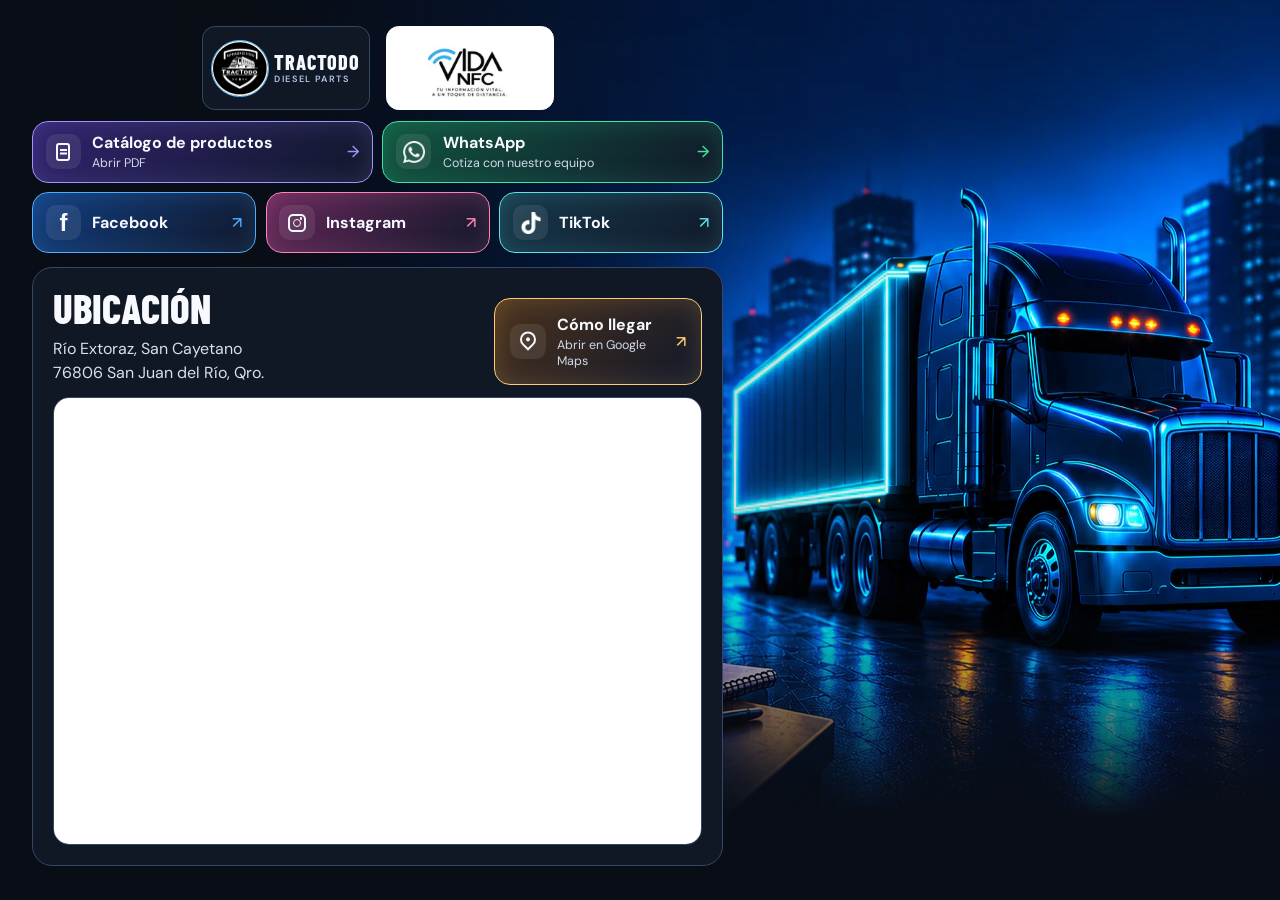
<file: index.html>
<!doctype html>
<html lang="es-MX">
<head>
  <meta charset="utf-8">
  <meta name="viewport" content="width=device-width, initial-scale=1">
  <meta name="theme-color" content="#0b101a">
  <meta name="description" content="Vida NFC reúne el catálogo, los contactos y la ubicación de Tractodo Diesel Parts.">
  <title>Vida NFC | Tractodo Diesel Parts</title>
  <link rel="preload" href="fondo-tractodo.webp" as="image" type="image/webp">
  <link rel="stylesheet" href="styles.css?v=8">
  <style>
    .hero-brands {
      --brand-logo-height: clamp(2.5rem, 11vw, 3.6rem);
      display: grid;
      grid-template-columns: repeat(2, minmax(0, 1fr));
      gap: clamp(.55rem, 2.2vw, 1rem);
      width: min(100%, 22rem);
    }
    .brand-badge {
      box-sizing: border-box;
      display: flex;
      align-items: center;
      justify-content: center;
      gap: .35rem;
      height: clamp(4.25rem, 15vw, 5.25rem);
      min-width: 0;
      margin: 0;
      padding: .45rem;
      border: 1px solid #354767;
      border-radius: .8rem;
    }
    .brand-badge--tractodo {
      background: #101725;
      color: #f7f9ff;
      font: 800 clamp(.75rem, 3.2vw, 1.25rem)/1 'Barlow Condensed', Impact, sans-serif;
      letter-spacing: .04em;
    }
    .brand-badge--tractodo small {
      display: block;
      margin-top: .2rem;
      color: #b0c8ea;
      font: 600 clamp(.43rem, 1.4vw, .57rem)/1 'DM Sans', sans-serif;
      letter-spacing: .15em;
    }
    .brand-badge img {
      box-sizing: border-box;
      display: block;
      width: auto;
      height: var(--brand-logo-height);
      max-width: 100%;
      object-fit: contain;
    }
    .brand-tractodo-logo {
      flex: none;
      aspect-ratio: 1;
      border: 1px solid #5bbdff;
      border-radius: 50%;
    }
    .brand-badge--vida { background: #fff; border-color: #fff; }
  </style>
  <script src="botones.js" defer></script>
</head>
<body class="home-page">
  <main>
    <header class="hero">
      <div class="hero-brands">
        <div class="brand-badge brand-badge--tractodo">
          <img class="brand-tractodo-logo" src="tractodo-logo.webp" alt="" width="44" height="44">
          <span>TRACTODO <small>DIESEL PARTS</small></span>
        </div>
        <h1 class="brand-badge brand-badge--vida">
          <img class="brand-vida-logo" src="vida-nfc.png" alt="Vida NFC. Tu información vital, a un toque de distancia." width="96" height="67">
        </h1>
      </div>
    </header>
    <nav class="actions" aria-label="Catálogo, contacto y redes">
      <a class="tile catalog" href="catalogo-tractodo.pdf" type="application/pdf">
        <span class="icon" aria-hidden="true"><i class="document"></i></span><span><strong>Catálogo de productos</strong><small>Abrir PDF</small></span><b aria-hidden="true">→</b>
      </a>
      <a class="tile whatsapp" href="whatsapp.html">
        <span class="icon"><img src="whatsapp.png" alt="" width="22" height="22"></span><span><strong>WhatsApp</strong><small>Cotiza con nuestro equipo</small></span><b aria-hidden="true">→</b>
      </a>
      <a class="tile social facebook" href="https://www.facebook.com/profile.php?id=100070995052516" target="_blank" rel="noopener noreferrer">
        <span class="icon social-f" aria-hidden="true">f</span><span><strong>Facebook</strong></span><b aria-hidden="true">↗</b>
      </a>
      <a class="tile social instagram" href="https://www.instagram.com/tractodo.diesel.parts/" target="_blank" rel="noopener noreferrer">
        <span class="icon" aria-hidden="true"><i class="camera"></i></span><span><strong>Instagram</strong></span><b aria-hidden="true">↗</b>
      </a>
      <a class="tile social tiktok" href="https://www.tiktok.com/@tractodo4" target="_blank" rel="noopener noreferrer">
        <span class="icon"><img src="tiktok.png" alt="" width="22" height="22"></span><span><strong>TikTok</strong></span><b aria-hidden="true">↗</b>
      </a>
    </nav>
    <section id="ubicacion" class="location-section" aria-labelledby="location-title">
      <header class="location-details">
        <div>
          <h2 class="location-title" id="location-title">Ubicación</h2>
          <address class="location-address">
            Río Extoraz, San Cayetano<br>
            76806 San Juan del Río, Qro.
          </address>
        </div>
        <a class="tile location map-directions" href="https://www.google.com/maps/dir/?api=1&amp;destination=20.3868559%2C-99.9814262&amp;destination_place_id=ChIJ01TDkZ0M04URt5hjlOpO-P0" target="_blank" rel="noopener noreferrer">
          <span class="icon" aria-hidden="true"><i class="pin"></i></span><span><strong>Cómo llegar</strong><small>Abrir en Google Maps</small></span><b aria-hidden="true">↗</b>
        </a>
      </header>
      <iframe class="location-map" title="Mapa de Refacciones Diesel Tractodo en San Juan del Río" src="https://www.google.com/maps/embed?origin=mfe&amp;pb=!1m3!3m2!1m1!4s18300463855238879415!3m1!1ses!5m1!1ses" loading="lazy" referrerpolicy="no-referrer" allowfullscreen></iframe>
    </section>
  </main>
</body>
</html>
</file>
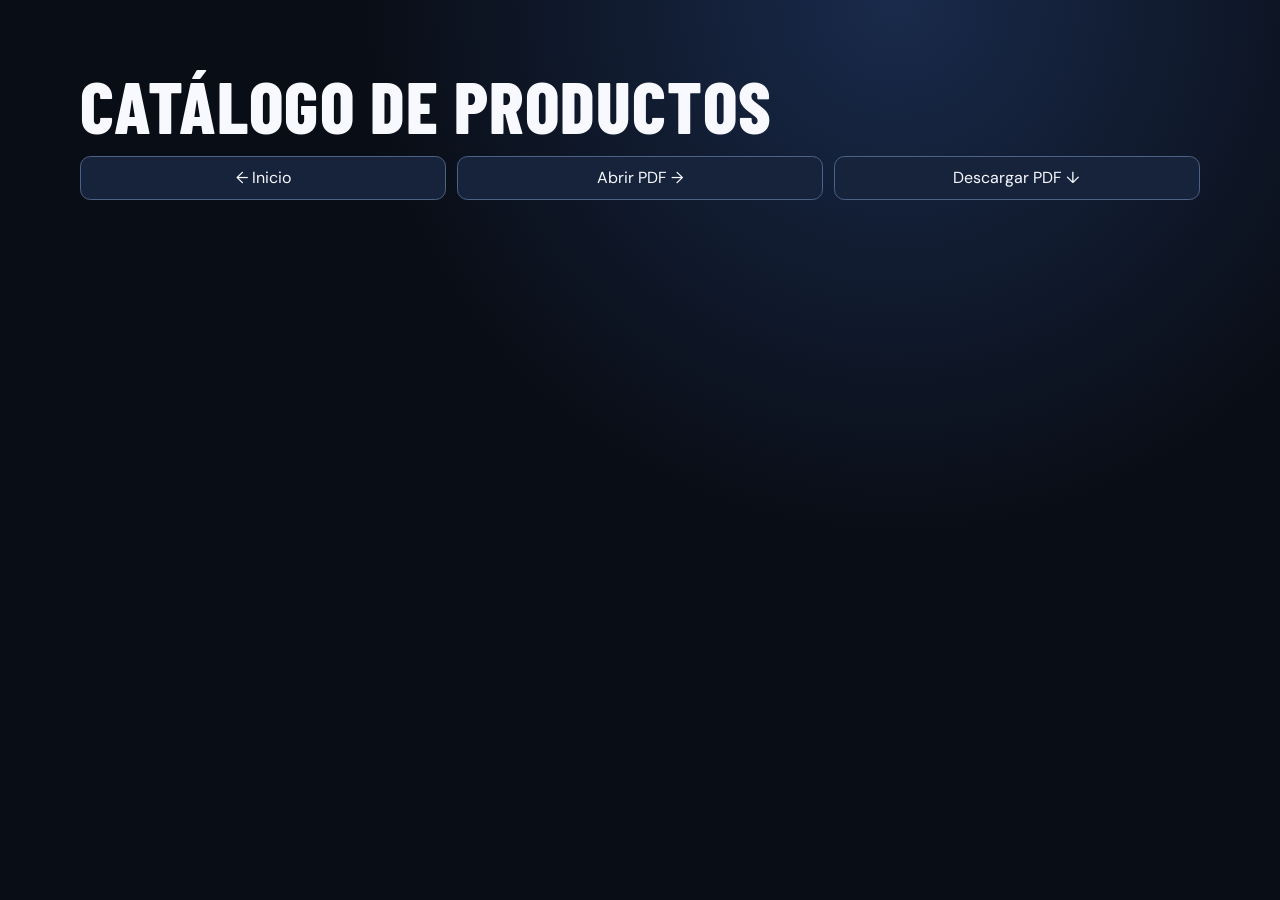
<file: catalogo.html>
<!doctype html>
<html lang="es-MX">
<head>
  <meta charset="utf-8">
  <meta name="viewport" content="width=device-width, initial-scale=1">
  <meta name="theme-color" content="#0b101a">
  <title>Catálogo de productos | Tractodo Diesel Parts</title>
  <link rel="stylesheet" href="styles.css?v=8">
  <script src="botones.js" defer></script>
</head>
<body>
  <main class="pdf-page">
    <h1 class="pdf-title">Catálogo de productos</h1>
    <nav class="pdf-top" aria-label="Opciones del catálogo">
      <a href="index.html">← Inicio</a>
      <a href="catalogo-tractodo.pdf" type="application/pdf">Abrir PDF →</a>
      <a href="catalogo-tractodo.pdf" download>Descargar PDF ↓</a>
    </nav>
  </main>
</body>
</html>
</file>
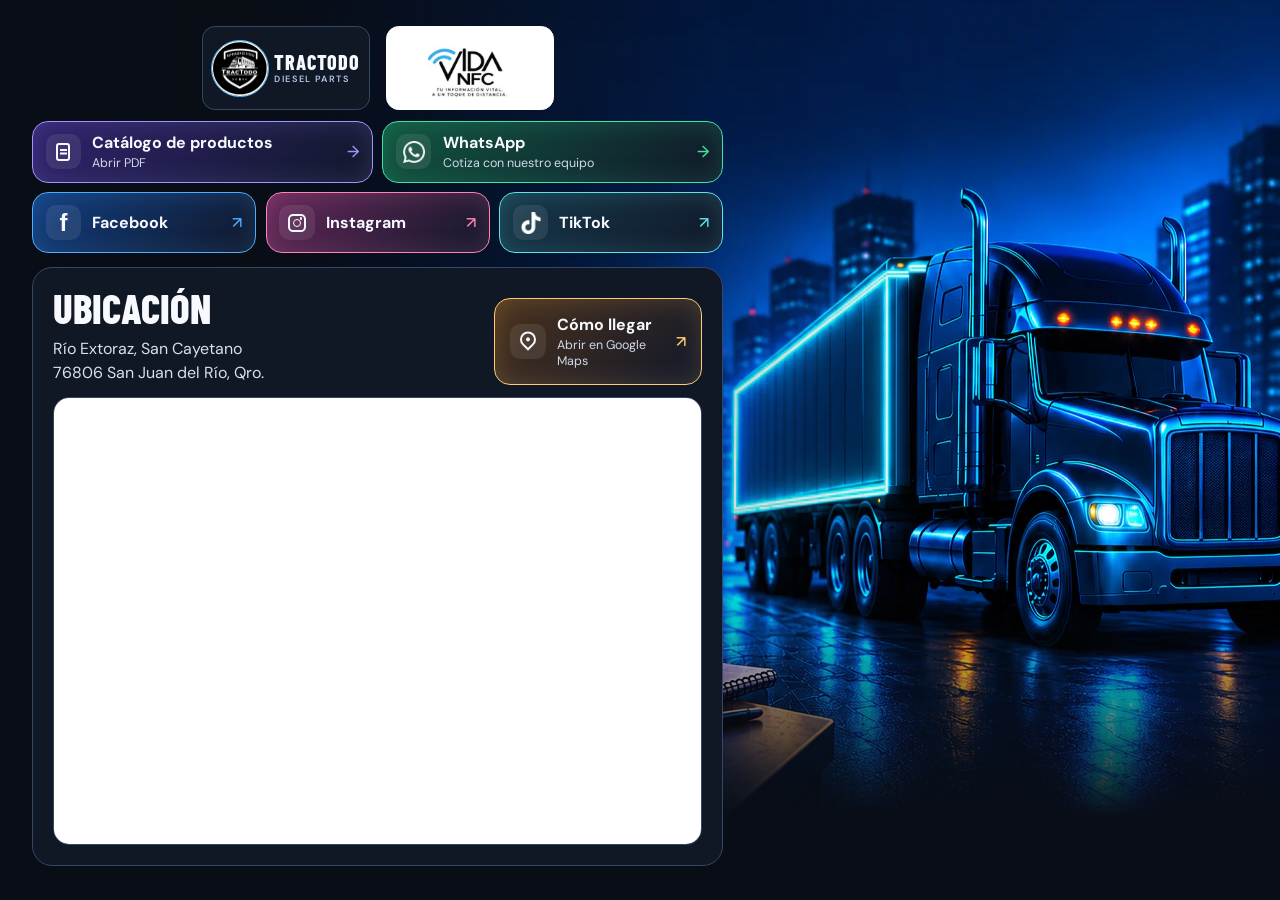
<file: ubicacion.html>
<!doctype html>
<html lang="es-MX">
<head>
  <meta charset="utf-8">
  <meta name="viewport" content="width=device-width, initial-scale=1">
  <meta name="theme-color" content="#0b101a">
  <meta http-equiv="refresh" content="0; url=index.html#ubicacion">
  <title>Ubicación | Tractodo Diesel Parts</title>
  <link rel="stylesheet" href="styles.css?v=8">
</head>
<body>
  <main>
    <a class="back-link" href="index.html#ubicacion">Ver mapa de Tractodo →</a>
  </main>
</body>
</html>
</file>
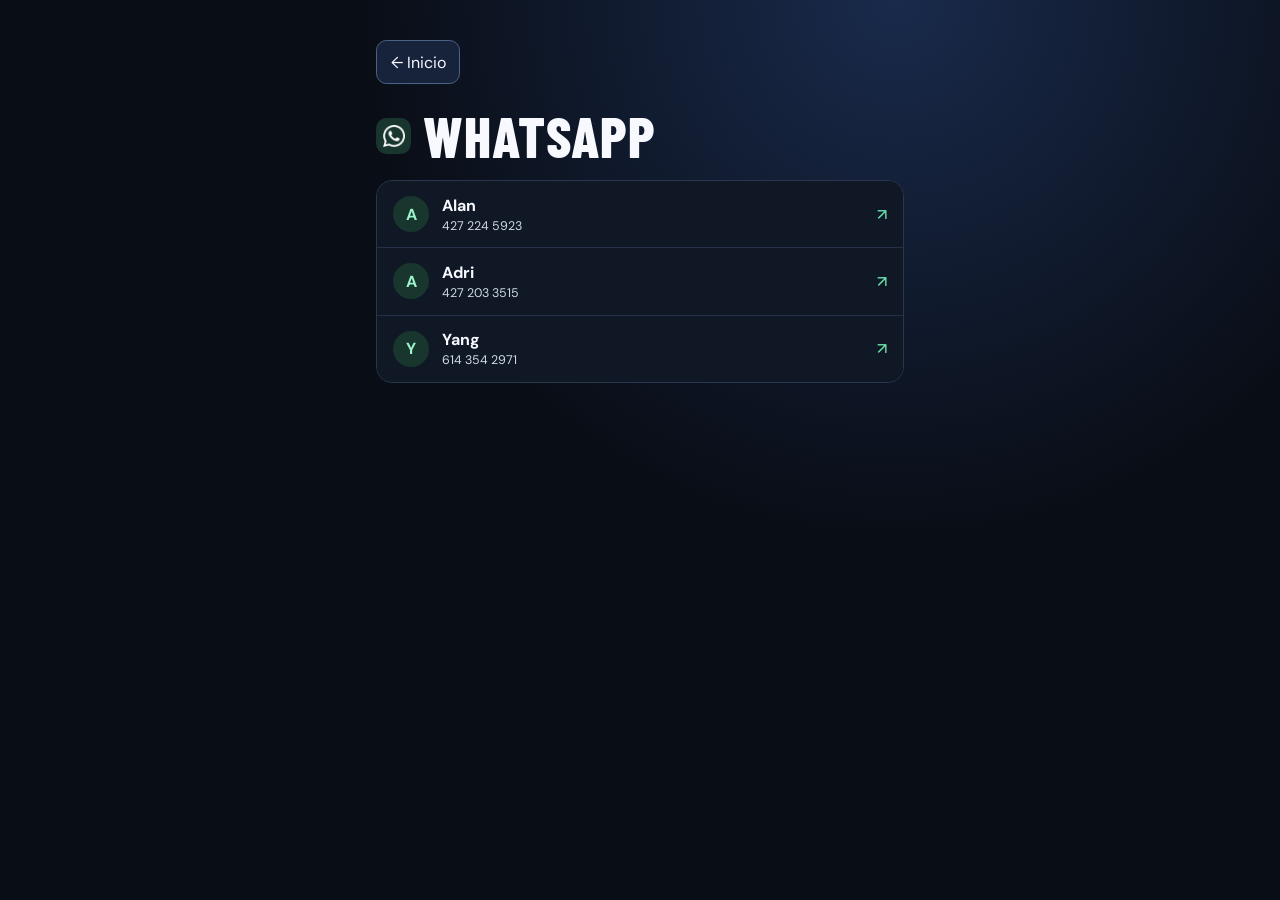
<file: whatsapp.html>
<!doctype html>
<html lang="es-MX">
<head>
  <meta charset="utf-8">
  <meta name="viewport" content="width=device-width, initial-scale=1">
  <meta name="theme-color" content="#0b101a">
  <title>WhatsApp | Tractodo Diesel Parts</title>
  <link rel="stylesheet" href="styles.css?v=8">
  <script src="botones.js" defer></script>
</head>
<body>
  <main class="contact-page">
    <a class="back-link" href="index.html">← Inicio</a>
    <header class="contact-heading">
      <span class="icon"><img src="whatsapp.png" alt="" width="22" height="22"></span>
      <h1 id="contact-title">WhatsApp</h1>
    </header>
    <nav class="contacts" aria-labelledby="contact-title">
      <a href="https://wa.me/524272245923" target="_blank" rel="noopener noreferrer"><span class="avatar" aria-hidden="true">A</span><span><strong>Alan</strong><small>427 224 5923</small></span><b aria-hidden="true">↗</b></a>
      <a href="https://wa.me/524272033515" target="_blank" rel="noopener noreferrer"><span class="avatar" aria-hidden="true">A</span><span><strong>Adri</strong><small>427 203 3515</small></span><b aria-hidden="true">↗</b></a>
      <a href="https://wa.me/526143542971" target="_blank" rel="noopener noreferrer"><span class="avatar" aria-hidden="true">Y</span><span><strong>Yang</strong><small>614 354 2971</small></span><b aria-hidden="true">↗</b></a>
    </nav>
  </main>
</body>
</html>
</file>
<file: styles.css>
@import url('https://fonts.googleapis.com/css2?family=Barlow+Condensed:wght@600;700;800&family=DM+Sans:wght@400;500;600;700&display=swap');

:root { color-scheme: dark; font-family: 'DM Sans', system-ui, sans-serif; color: #f7f9ff; background: #090d15; }
* { box-sizing: border-box; }
html { scroll-behavior: smooth; }
body { margin: 0; background: radial-gradient(ellipse at 70% 0%, #192a4b, transparent 34rem), #090d15; min-height: 100vh; }
.home-page { position: relative; isolation: isolate; background: #090d15; }
.home-page::before {
  content: '';
  position: absolute;
  inset: 0 0 auto;
  z-index: -1;
  height: clamp(22.5rem, 82vw, 38rem);
  max-height: 100%;
  background: linear-gradient(180deg, #090d1538, transparent 24%, transparent 75%, #090d15),
    url('fondo-tractodo.webp') center bottom / 100% auto no-repeat;
}
main { width: min(100% - 2rem, 46rem); margin: auto; padding: clamp(1rem, 4vw, 2.5rem) 0 3rem; }
.home-page main { padding: clamp(.8rem, 2.6vw, 1.65rem) 0 1.75rem; }
a { color: inherit; text-decoration: none; }
a:focus-visible { outline: 3px solid #fff; outline-offset: 4px; }
.hero { margin-bottom: .65rem; }
.hero-brands { margin-inline: auto; }
h1 { font: 800 clamp(1.75rem, 9.6vw, 6rem)/.92 'Barlow Condensed', Impact, sans-serif; text-transform: uppercase; margin: 1.8rem 0 .95rem; letter-spacing: .015em; overflow-wrap: anywhere; }
/* Bound the previous logo markup when a browser still has the older HTML cached. */
.hero .project-logo { display: block; max-width: min(100%, 11rem); height: auto; }
.actions { display: grid; grid-template-columns: repeat(6, minmax(0, 1fr)); gap: .6rem; margin: 0 0 .85rem; }
.actions .tile { grid-column: span 2; min-height: 3.8rem; padding: .65rem .8rem; }
.actions :is(.catalog, .whatsapp) { grid-column: 1 / -1; }
.tile { --accent: #a294ff; --fill: #30236d; display: flex; align-items: center; gap: .7rem; padding: .95rem; min-height: 4.8rem; border: 1px solid var(--accent); border-radius: 1rem; background: linear-gradient(135deg, var(--fill), #11182a); box-shadow: inset 0 0 24px color-mix(in srgb, var(--accent) 18%, transparent); }
.whatsapp { --accent: #43e1a3; --fill: #115640; }
.location { --accent: #ffcb75; --fill: #4b321d; }
.facebook { --accent: #4eabff; --fill: #123e80; }
.instagram { --accent: #ff83b7; --fill: #66285a; }
.tiktok { --accent: #5de3e3; --fill: #16394b; }
.tile b, .contacts b { margin-left: auto; color: var(--accent, #67dda9); font-weight: 500; }
.tile strong { font-size: 1rem; }
small { display: block; font-size: .78rem; color: #d0d9e8; margin-top: .13rem; }
.icon { flex: 0 0 2.2rem; aspect-ratio: 1; display: grid; place-items: center; border-radius: .65rem; background: #ffffff16; font: 700 1.5rem system-ui; }
.icon img { display: block; width: 1.375rem; height: 1.375rem; }
.social-f { font-family: Arial, sans-serif; }
.document { width: .88rem; height: 1.1rem; border: 2px solid; border-radius: 3px; position: relative; }
.document::after { content: ''; position: absolute; inset: .28rem .11rem auto; height: .13rem; background: currentColor; box-shadow: 0 .22rem currentColor; }
.camera { width: 1.13rem; height: 1.13rem; border: 2px solid; border-radius: .32rem; display: grid; place-items: center; position: relative; }
.camera::before { content: ''; width: .39rem; height: .39rem; border: 1.5px solid; border-radius: 50%; }
.camera::after { content: ''; position: absolute; top: .12rem; right: .12rem; width: .13rem; height: .13rem; border-radius: 50%; background: currentColor; }
.pin { width: 1rem; aspect-ratio: 1; display: grid; place-items: center; border: 2px solid; border-radius: 50% 50% 50% 0; transform: translateY(-.1rem) rotate(-45deg); }
.pin::after { content: ''; width: .25rem; aspect-ratio: 1; border-radius: 50%; background: currentColor; }
.contact-page { width: min(100% - 2rem, 33rem); }
.contact-heading { display: flex; align-items: center; gap: .75rem; margin: 1.5rem 0 1rem; }
.contact-heading h1 { margin: 0; font-size: clamp(2.15rem, 7vw, 3.5rem); line-height: 1; }
.contact-heading .icon { background: #18362e; }
.contacts { border: 1px solid #29374c; border-radius: 1rem; background: #101725; overflow: hidden; }
.contacts a { display: flex; align-items: center; gap: .8rem; padding: .85rem 1rem; background: #101725; }
.contacts a + a { border-top: 1px solid #253146; }
.contacts a:focus-visible { outline-offset: -4px; }
.avatar { background: #18362e; color: #9cf2c9; flex: 0 0 2.25rem; aspect-ratio: 1; border-radius: 50%; display: grid; place-items: center; font-weight: 700; }
.pdf-page { width: min(100% - 2rem, 70rem); }
.pdf-top { display: grid; gap: .65rem; margin-bottom: 1rem; }
.pdf-top a, .back-link { display: grid; place-items: center; min-height: 44px; padding: .65rem .85rem; text-align: center; border: 1px solid #4c6286; border-radius: .65rem; background: #17233b; }
.back-link { width: max-content; }
.pdf-title { font-size: clamp(2rem, 7.5vw, 4.5rem); line-height: 1; }
.location-section { padding: clamp(.85rem, 3vw, 1.25rem); scroll-margin-top: 1rem; border: 1px solid #354767; border-radius: 1.25rem; background: #101725; }
.location-details { display: grid; gap: .75rem; margin-bottom: .75rem; }
.location-title { margin: 0 0 .55rem; font: 800 clamp(1.8rem, 6vw, 2.55rem)/1 'Barlow Condensed', Impact, sans-serif; text-transform: uppercase; }
.location-address { color: #d6e0ee; font-style: normal; line-height: 1.5; }
.map-directions { min-height: 3.65rem; }
.location-map { display: block; width: 100%; height: clamp(18rem, 50vh, 28rem); border: 1px solid #354767; border-radius: 1rem; background: #17233b; }
@media (min-width: 32rem) {
  .pdf-top { grid-template-columns: repeat(3, minmax(0, 1fr)); }
}
@media (min-width: 38rem) {
  .actions :is(.catalog, .whatsapp) { grid-column: span 3; }
  .location-details { grid-template-columns: minmax(0, 1fr) auto; align-items: end; }
  .map-directions { min-width: 13rem; }
}
@media (max-width: 37.99rem) {
  .actions .social { flex-direction: column; justify-content: center; gap: .25rem; padding: .4rem .2rem; text-align: center; }
  .social .icon { flex: none; width: 1.65rem; font-size: 1.2rem; }
  .social .icon img { width: 1.15rem; height: 1.15rem; }
  .social strong { font-size: clamp(.75rem, 3.4vw, .9rem); }
  .social > b { display: none; }
}
@media (min-width: 64rem) {
  .home-page main {
    width: min(54vw, 46rem);
    margin-left: max(2rem, calc((100vw - 88rem) / 2));
  }
  .home-page::before {
    height: clamp(43rem, 64vw, 54rem);
    background: linear-gradient(90deg, #090d15 4%, #090d15e8 24%, #090d1529 56%, transparent 76%),
      linear-gradient(0deg, #090d15, transparent 27%),
      url('fondo-tractodo.webp') right bottom / min(80vw, 82rem, 140vh) auto no-repeat;
  }
}
@media (max-width: 24rem) {
  .tile { padding: .75rem; }
}

:is(.tile, .contacts a, .pdf-top a, .back-link):focus-visible {
  filter: brightness(1.14);
}
@media (hover: hover) and (pointer: fine) {
  :is(.tile, .contacts a, .pdf-top a, .back-link):hover {
    filter: brightness(1.16);
  }
  .tile:hover {
    box-shadow: inset 0 0 24px color-mix(in srgb, var(--accent) 27%, transparent),
      0 .4rem 1rem color-mix(in srgb, var(--accent) 24%, transparent);
  }
  .tile:hover .icon, .contacts a:hover .avatar { --button-detail-transform: translateY(-2px); }
  :is(.tile, .contacts a):hover b { --button-detail-transform: translateX(3px); }
}
:is(.tile, .contacts a, .pdf-top a, .back-link):is(:active, .is-pressed) {
  filter: brightness(1.23);
  box-shadow: inset 0 0 0 2px #ffffff6b;
}
:is(.tile, .contacts a):is(:active, .is-pressed) :is(.icon, .avatar, b) {
  --button-detail-transform: scale(.9);
}
@media (prefers-reduced-motion: no-preference) {
  :is(.tile, .contacts a, .pdf-top a, .back-link) {
    transition: filter .18s ease-out, box-shadow .2s ease-out;
  }
  :is(.tile, .contacts a, .pdf-top a, .back-link):is(:active, .is-pressed),
  :is(.tile, .contacts a):is(:active, .is-pressed) :is(.icon, .avatar, b) {
    transition-duration: 90ms;
  }
  :is(.tile, .contacts a) :is(.icon, .avatar, b) {
    transform: var(--button-detail-transform, none);
    transition: transform .2s ease-out;
  }
}
@media (prefers-reduced-motion: reduce) {
  html { scroll-behavior: auto; }
}
</file>
